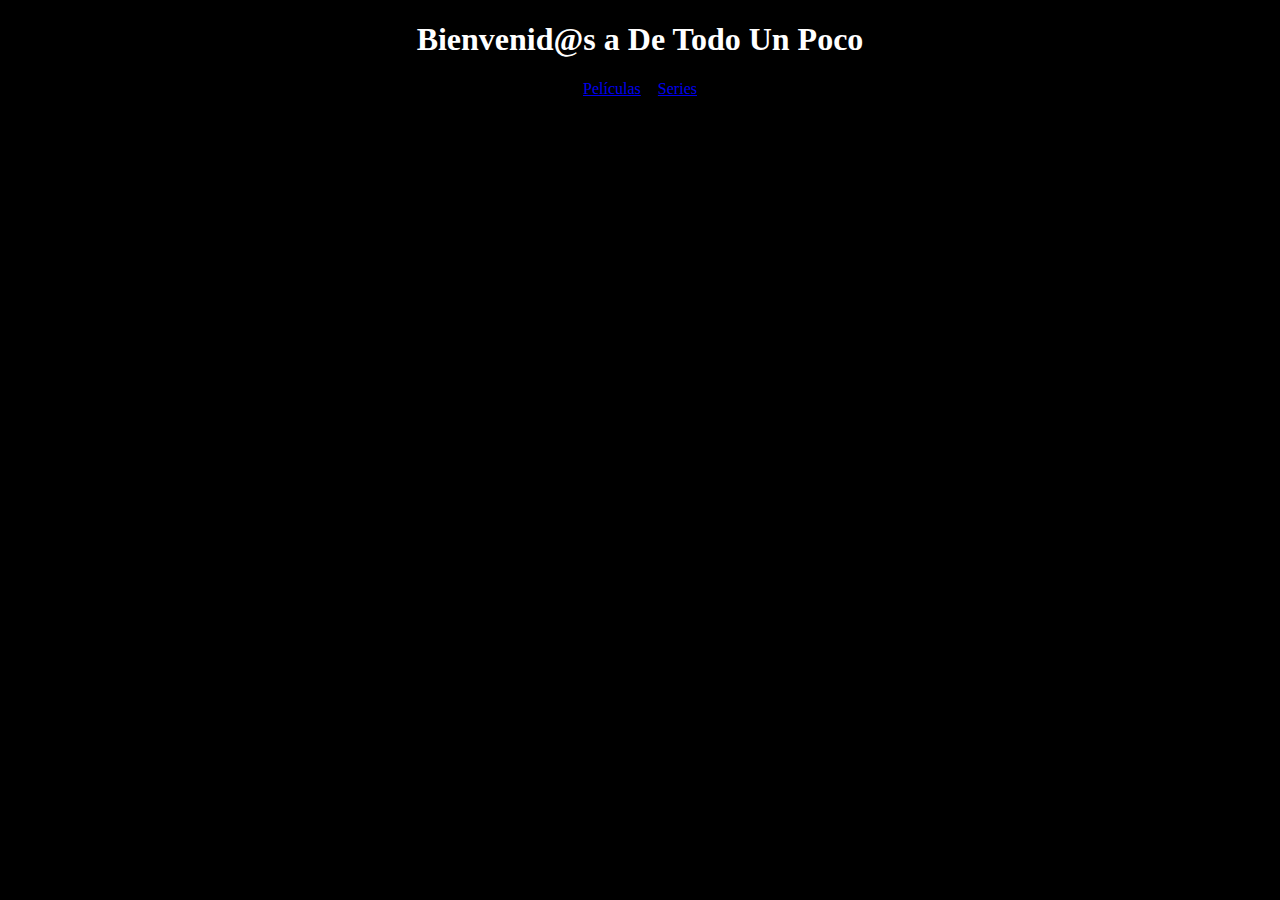
<file: index.html>
<!DOCTYPE html>
<html lang="en">
<head>
    <meta charset="UTF-8">
    <meta name="viewport" content="width=device-width, initial-scale=1.0">
    <title>De Todo Un Poco</title>
    <link rel="stylesheet" href="style.css">
</head>
<body class="a1">
    <header class="a1">
        <h1>
            Bienvenid@s a De Todo Un Poco
        </h1>
    </header>
    <main class="a1">
     "<a href="peliculas.html">Películas</a>"  "<a href="series.html">Series</a>"
    </main>
    <footer>
    </footer>
    
</body>
</html>
</file>
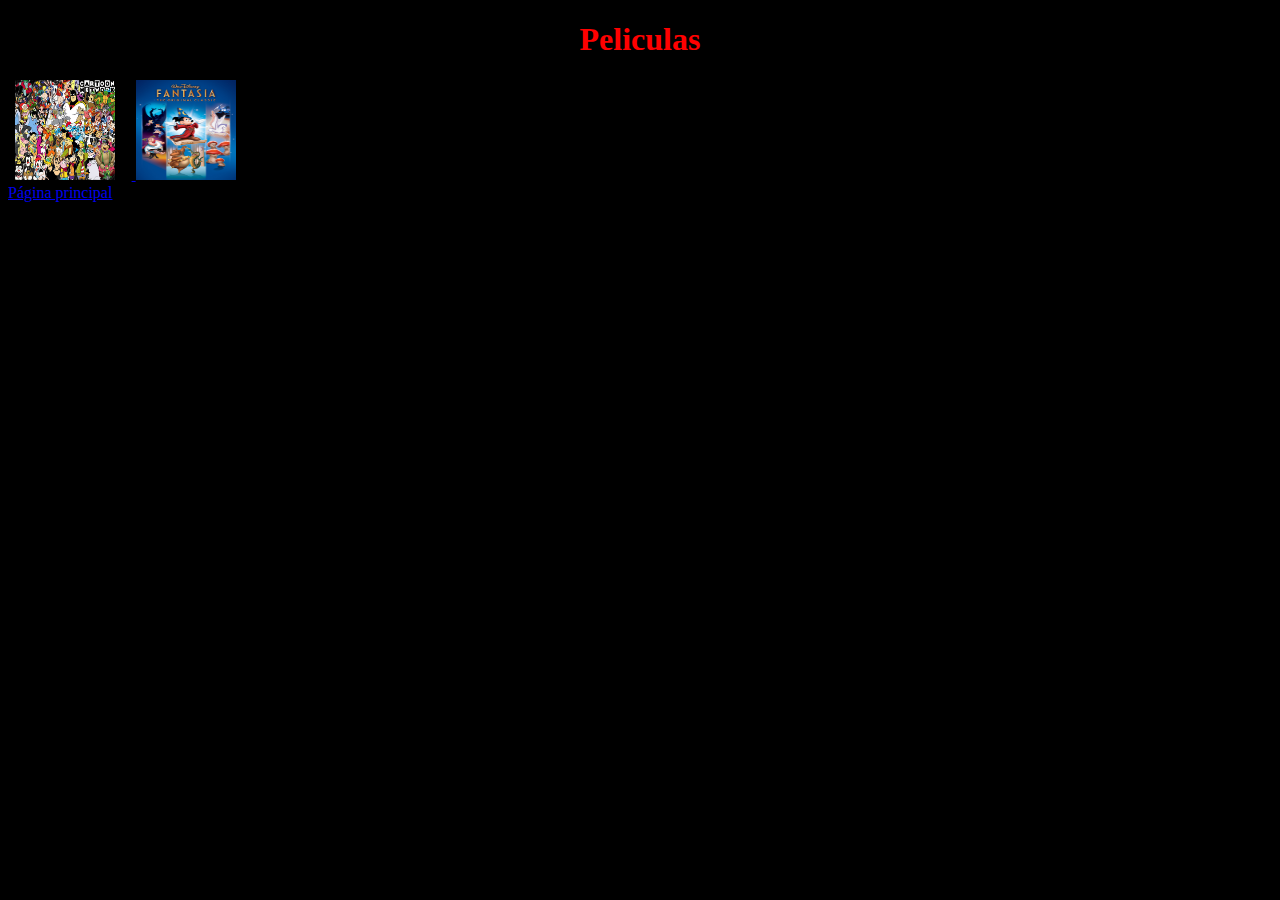
<file: peliculas.html>
<!DOCTYPE html>
<html lang="en">
<head>
    <meta charset="UTF-8">
    <meta name="viewport" content="width=device-width, initial-scale=1.0">
    <title>De Todo Un Poco</title>
    <link rel="stylesheet" href="style.css">
</head>
<body class="a2">
    <header class="a2">
        <h1>
            Peliculas
        </h1>
    </header>
    <main>
        "<a class="animación" href="categorías/animación.html"><img class="animación" src="imágenes/categorías/animación.jpg" alt="animación" width="100" height="100"></a>"
        "<a class="fantasía" href="categorías/fantasía.html"> <img class="fantasía" src="imágenes/categorías/fantasía.jpg" alt="fantasía" width="100" height="100"></a>"
    </main>
    <footer>
        <a href="index.html">Página principal</a>
    </footer>
    
</body>
</html>
</file>
<file: style.css>
body.a1 {
    background-color: black;
}
body.a2 {
    background-color: black;
}
body.a3 {
    background-color: black;
}
header.a1 {
    text-align: center;
    color: white;
}
header.a2 {
    text-align: center;
    color: red;
}
header.a3 {
    text-align: center;
    color: red;
}
main.a1 {
    text-align: center;
    
}
a.animación {
    positio
}
</file>
